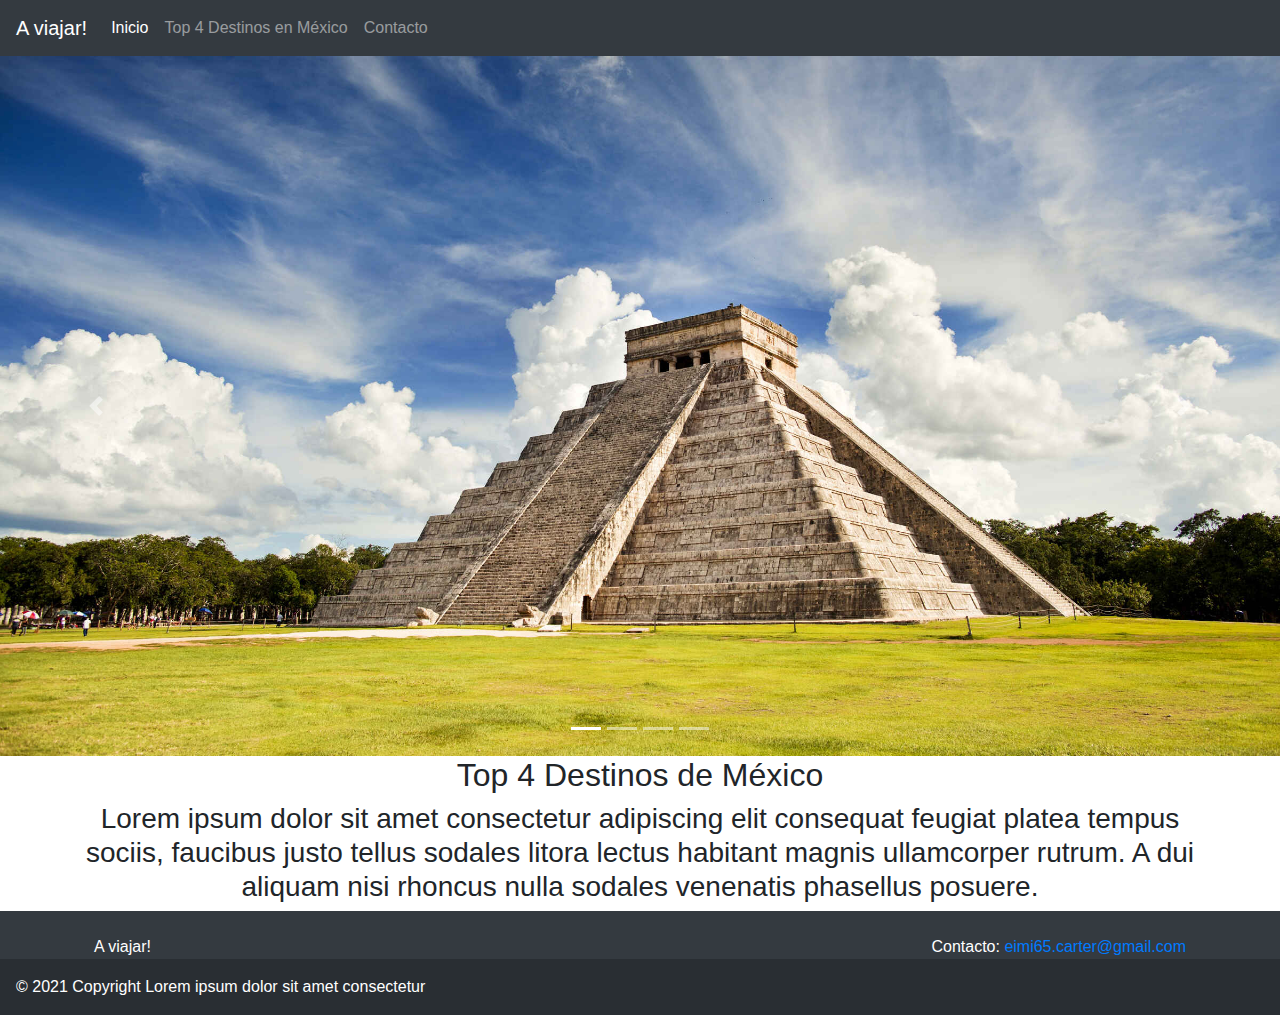
<file: index.html>
<!DOCTYPE html>
<html lang="es">
    <head>
      <meta charset="UTF-8">
      <meta name="viewport" content="width=device-width, initial-scale=1.0">
      <title>LET - Trabajo1 HTML5</title>
      <link rel="shortcut icon" href="favicon.ico" type="image/x-icon">
      <link rel="icon" href="favicon.ico" type="image/x-icon">
      <link href="css/style.css" rel="stylesheet">
      <link rel="stylesheet" href="css/bootstrap.min.css">  
      <script src="js/jquery-3.4.1.min.js"></script>
	    <script src="js/bootstrap.min.js"></script>
    </head>
    <body>
      <header>
        <!--Navbar-->
        <nav class="navbar navbar-dark navbar-expand-lg bg-dark">
            <a class="navbar-brand" href="#">A viajar!</a>
            <button class="navbar-toggler" type="button" data-toggle="collapse" data-target="#navbarNav" aria-controls="navbarNav" aria-expanded="false" aria-label="Toggle navigation">
              <span class="navbar-toggler-icon"></span>
            </button>
            <div class="collapse navbar-collapse" id="navbarNav">
              <ul class="navbar-nav">
                <li class="nav-item active">
                  <a class="nav-link" href="#">Inicio <span class="sr-only">(current)</span></a>
                </li>
                <li class="nav-item">
                  <a class="nav-link" href="destinos.html">Top 4 Destinos en M&eacute;xico</a>
                </li>               
                <li class="nav-item">
                  <a class="nav-link" href="contacto.html">Contacto</a>
                </li>
              </ul>
            </div>
        </nav>        
      </header>

      <!--Slider-->
      <div id="carouselExampleIndicators" class="carousel slide" data-ride="carousel">
          <ol class="carousel-indicators">
            <li data-target="#carouselExampleIndicators" data-slide-to="0" class="active"></li>
            <li data-target="#carouselExampleIndicators" data-slide-to="1"></li>
            <li data-target="#carouselExampleIndicators" data-slide-to="2"></li>
            <li data-target="#carouselExampleIndicators" data-slide-to="3"></li>
          </ol>
          <div class="carousel-inner">
            <div class="carousel-item active">
              <img class="d-block w-100" src="recursos/Image1Lchichen.jpg" alt="First slide">
            </div>
            <div class="carousel-item">
              <img class="d-block w-100" src="recursos/imagen12L-Gto.jpg" alt="Second slide">
            </div>
            <div class="carousel-item">
              <img class="d-block w-100" src="recursos/images37L-isla.jpg" alt="Third slide">
            </div>
            <div class="carousel-item">
              <img class="d-block w-100" src="recursos/images31L-PuertoVall.png" alt="Third slide">
            </div>
          </div>
          <a class="carousel-control-prev" href="#carouselExampleIndicators" role="button" data-slide="prev">
            <span class="carousel-control-prev-icon" aria-hidden="true"></span>
            <span class="sr-only">Previous</span>
          </a>
          <a class="carousel-control-next" href="#carouselExampleIndicators" role="button" data-slide="next">
            <span class="carousel-control-next-icon" aria-hidden="true"></span>
            <span class="sr-only">Next</span>
          </a>
      </div>
      <!--End Slider-->
      <!-- Introduction text -->
      <section>
          <h2>Top 4 Destinos de M&eacute;xico</h2>
        <article class="container introd">
           <h3>Lorem ipsum dolor sit amet consectetur adipiscing elit consequat feugiat platea tempus sociis, faucibus justo tellus sodales litora lectus habitant magnis ullamcorper rutrum. A dui aliquam nisi rhoncus nulla sodales venenatis phasellus posuere.</h3>                
        </article>
      </section>       
      <footer class="bg-dark text-center text-white">
          <div class="container p-4 pb-0">
            <!-- contacto -->            
              <p id="logo">A viajar!</p>
              <p id="contacto">
                Contacto:  <a href="mailto:eimi65.carter@gmail.com">eimi65.carter@gmail.com</a> 
              </p>                         
            <!-- contacto -->          
          </div>          
          <!-- Copyright -->
          <div id="copyR" class="text-left p-3" >            
            <span>© 2021 Copyright Lorem ipsum dolor sit amet consectetur</span>
          </div>
          <!-- Copyright -->
      </footer>
    </body>
</html>
</file>
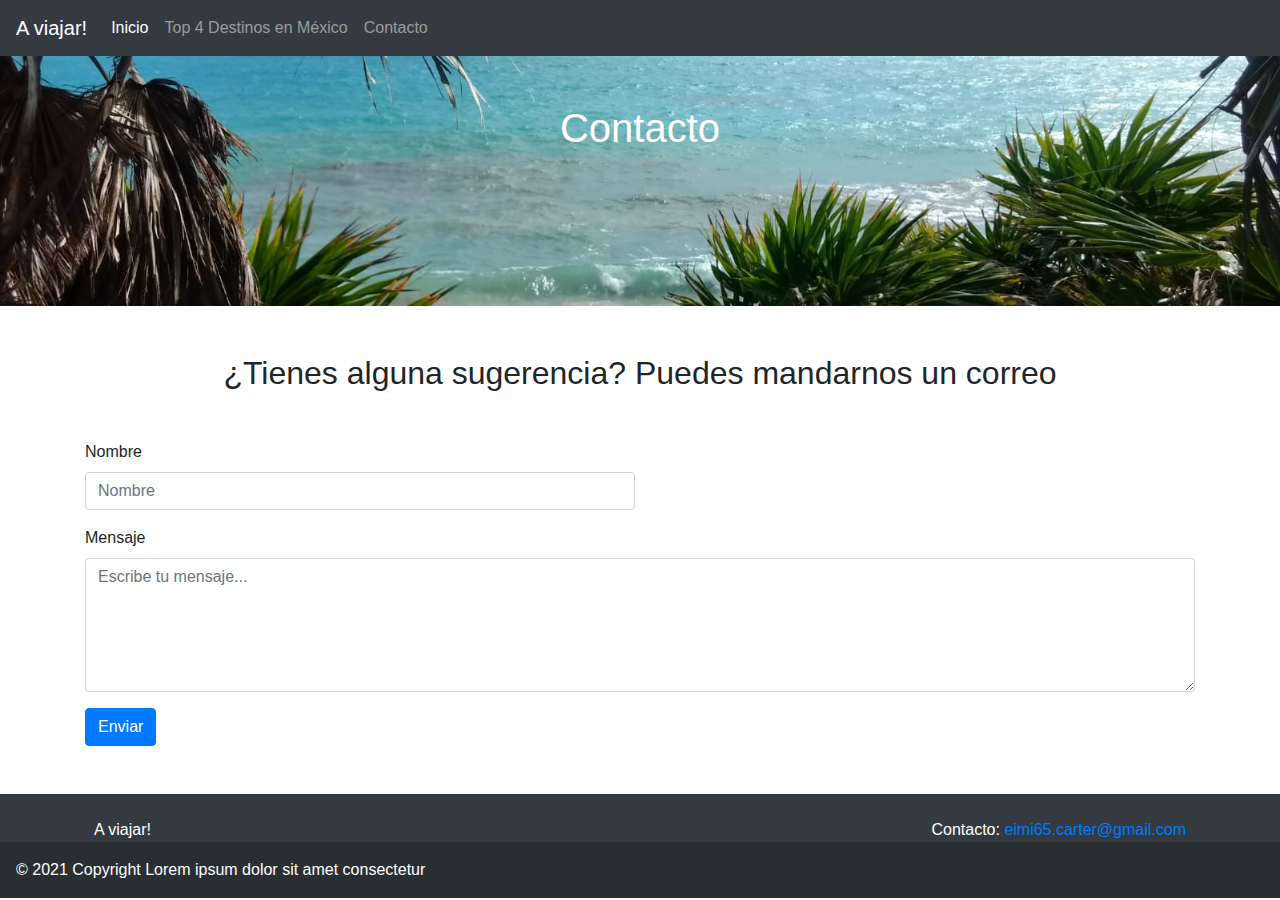
<file: contacto.html>
<!DOCTYPE html>
<html lang="en">
<head>
    <meta charset="UTF-8">
    <meta http-equiv="X-UA-Compatible" content="IE=edge">
    <meta name="viewport" content="width=device-width, initial-scale=1.0">
    <title>LET - Trabajo1 HTML5</title>
    <link rel="shortcut icon" href="favicon.ico" type="image/x-icon">
    <link rel="icon" href="favicon.ico" type="image/x-icon">
    <link href="css/style.css" rel="stylesheet">
    <link rel="stylesheet" href="css/bootstrap.min.css">
    <script src="js/jquery-3.4.1.min.js"></script>
    <script src="js/bootstrap.min.js"></script>
</head>
<body>
    <header>
        <!--Navbar-->
        <nav class="navbar navbar-dark navbar-expand-lg bg-dark">
            <a class="navbar-brand" href="#">A viajar!</a>
            <button class="navbar-toggler" type="button" data-toggle="collapse" data-target="#navbarNav" aria-controls="navbarNav" aria-expanded="false" aria-label="Toggle navigation">
              <span class="navbar-toggler-icon"></span>
            </button>
            <div class="collapse navbar-collapse" id="navbarNav">
              <ul class="navbar-nav">
                <li class="nav-item active">
                  <a class="nav-link" href="index.html">Inicio</a>
                </li>
                <li class="nav-item">
                  <a class="nav-link" href="destinos.html">Top 4 Destinos en M&eacute;xico</a>
                </li>
                <li class="nav-item">
                  <a class="nav-link" href="contacto.html">Contacto <span class="sr-only">(current)</span></a>
                </li>
              </ul>
            </div>
        </nav>        
    </header>
  
    <!--Title - image-->
    <section id="band-destination" class="pt-5">      
      <h1 class="text-center">Contacto</h1>                      
    </section>

    <!-- section - contact -->
    <section class="container mt-5">
      <h2>&iquest;Tienes alguna sugerencia? Puedes mandarnos un correo</h2>
      <form action="mailto:eimi65.carter@gmail.com" class="mt-5 mb-5">
        <div class="form-row">
          <div class="form-group col-md-6">
            <label for="inputName">Nombre</label>
            <input type="text" class="form-control" id="inputName" placeholder="Nombre">
          </div>          
        </div>
        <div class="form-group">
          <label for="inputMessage">Mensaje</label>
          <textarea rows="5" cols="20" class="form-control" id="inputMessage" name="body" placeholder="Escribe tu mensaje..."></textarea>
        </div> 
        <input type="hidden" class="form-control" id="inputSubject" name="subject" value="Sugerencias" >                
        <button type="submit" class="btn btn-primary">Enviar</button>
      </form>  
    </section>
  
    <!-- pie de página  -->  
    <footer class="bg-dark text-center text-white">
        <div class="container p-4 pb-0">
          <!-- contacto -->            
          <p id="logo">A viajar!</p>
          <p id="contacto">
            Contacto:  <a href="mailto:eimi65.carter@gmail.com">eimi65.carter@gmail.com</a> 
          </p>                         
        <!-- contacto -->           
        </div>          
        <!-- Copyright -->
        <div id="copyR" class="text-left p-3" >            
          <span>© 2021 Copyright Lorem ipsum dolor sit amet consectetur</span>
        </div>
        <!-- Copyright -->
    </footer>
</body>
</html>
</file>
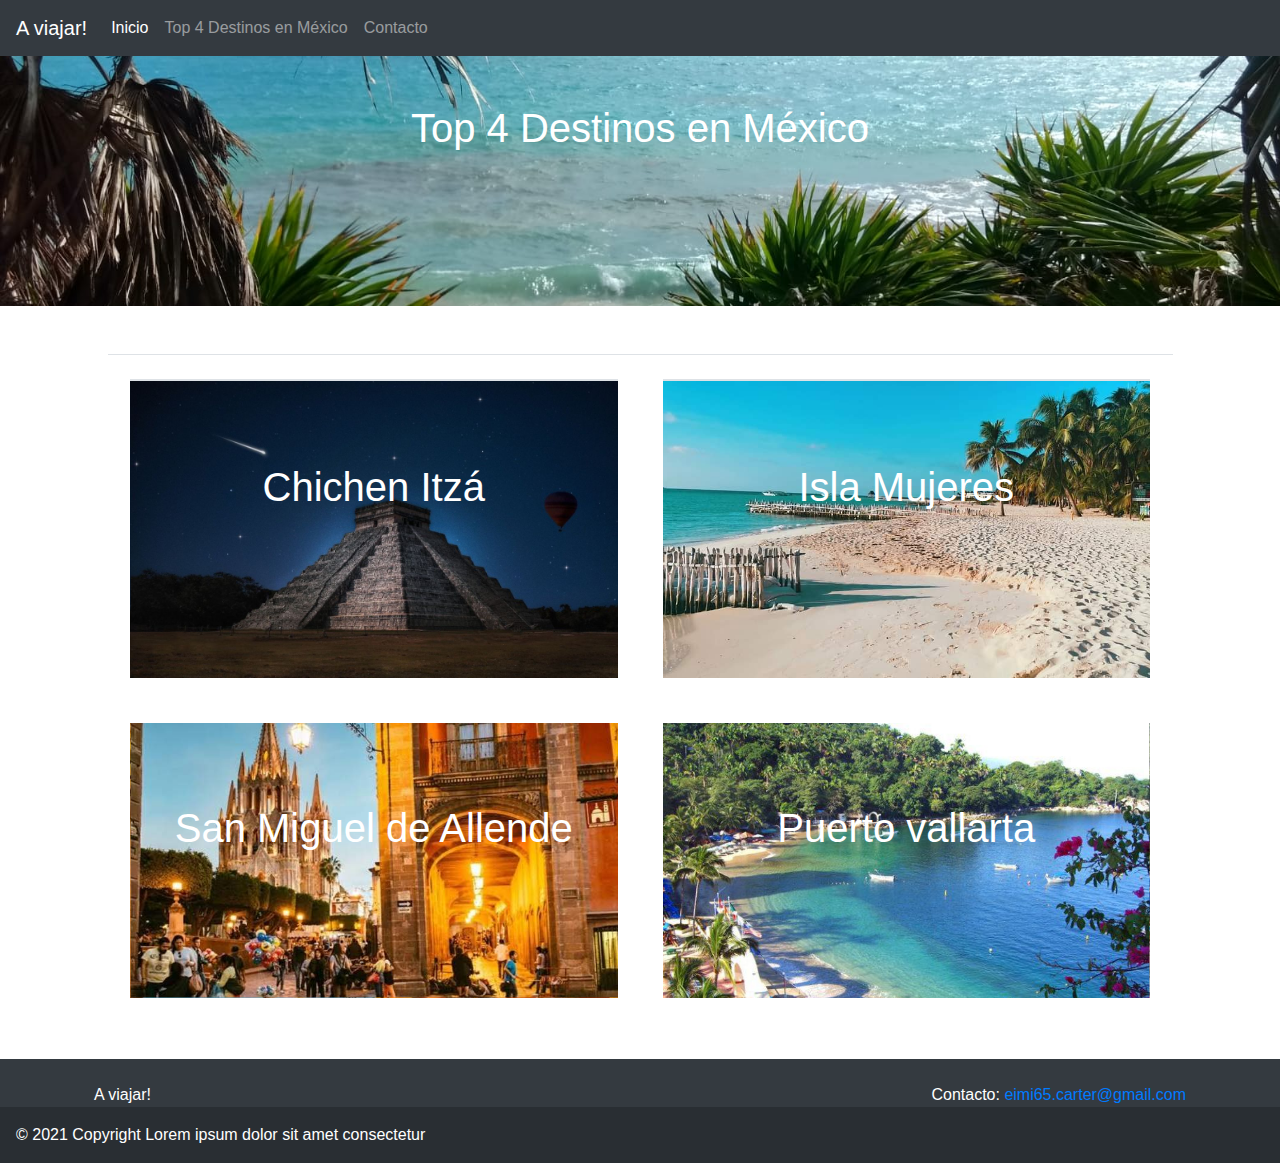
<file: destinos.html>
<!DOCTYPE html>
<html lang="en">
<head>
    <meta charset="UTF-8">
    <meta http-equiv="X-UA-Compatible" content="IE=edge">
    <meta name="viewport" content="width=device-width, initial-scale=1.0">
    <title>LET - Trabajo1 HTML5</title>
    <link rel="shortcut icon" href="favicon.ico" type="image/x-icon">
    <link rel="icon" href="favicon.ico" type="image/x-icon">
    <link href="css/style.css" rel="stylesheet">
    <link rel="stylesheet" href="css/bootstrap.min.css">
    <script src="js/jquery-3.4.1.min.js"></script>
    <script src="js/bootstrap.min.js"></script>
</head>
<body>
    <header>
        <!--Navbar-->
        <nav class="navbar navbar-dark navbar-expand-lg bg-dark">
            <a class="navbar-brand" href="#">A viajar!</a>
            <button class="navbar-toggler" type="button" data-toggle="collapse" data-target="#navbarNav" aria-controls="navbarNav" aria-expanded="false" aria-label="Toggle navigation">
              <span class="navbar-toggler-icon"></span>
            </button>
            <div class="collapse navbar-collapse" id="navbarNav">
              <ul class="navbar-nav">
                <li class="nav-item active">
                  <a class="nav-link" href="index.html">Inicio</a>
                </li>
                <li class="nav-item">
                  <a class="nav-link" href="destinos.html">Top 4 Destinos en M&eacute;xico <span class="sr-only">(current)</span></a>
                </li>
                <li class="nav-item">
                    <a class="nav-link" href="contacto.html">Contacto</a>
                  </li>
              </ul>
            </div>
        </nav>        
    </header>
  
    <!--Title - image-->
    <section id="band-destination" class="pt-5">       
      <h1 class="text-center">Top 4 Destinos en M&eacute;xico</h1>      
    </section>
    <!-- Destinos -->
    <section class="container">
      <!-- Destinations options -->
      <table class="table mt-5">
        <thead>
          <tr>
            <th scope="col"></th>
            <th scope="col"></th>            
          </tr>
        </thead>
        <tbody>
          <tr>
            <td class="dest1 text-center">
              <a href="destino1.html" >
                <div class="options-link">
                  <h1>Chichen Itz&aacute;</h1>
                </div>
              </a>
            </td>
            <td class="dest2 text-center">
              <a href="destino2.html" >
                <div class="options-link">
                  <h1>Isla Mujeres</h1>
                </div>
              </a>
            </td>           
          </tr>
          <tr>
            <td class="dest3 text-center">
              <a href="destino3.html" >
                <div class="options-link">
                  <h1>San Miguel de Allende</h1>
                </div>
              </a>
            </td>
            <td class="dest4 text-center">
              <a href="destino4.html" >
                <div class="options-link">
                  <h1>Puerto vallarta</h1>
                </div>
              </a>
            </td>           
          </tr>         
        </tbody>
      </table>  
    </section>
  
    <!-- pie de página principal-->
    <footer class="bg-dark text-center text-white">
        <div class="container p-4 pb-0">
          <!-- contacto -->            
          <p id="logo">A viajar!</p>
          <p id="contacto">
            Contacto:  <a href="mailto:eimi65.carter@gmail.com">eimi65.carter@gmail.com</a> 
          </p>                         
        <!-- contacto -->            
        </div>          
        <!-- Copyright -->
        <div id="copyR" class="text-left p-3" >            
          <span>© 2021 Copyright Lorem ipsum dolor sit amet consectetur</span>
        </div>
        <!-- Copyright -->
    </footer>
</body>
</html>
</file>
<file: css/style.css>
html, body {
    background-color: #fff;
    
}

html {
 /* min-height: 100%;
  position: relative;*/
}

footer{
    position: absolute;
    width: 100%;
}

/*General styles*/
#logo{
    display: block;
    float: left;    
}
#contacto{
    color: #fff;
    float: right; 
}
#copyR{
    background-color: rgba(0, 0, 0, 0.2);
}
#band-destination{
    background-image: url(../recursos/band.jpg);
    background-size: cover;
    background-position: center;
    color: #fff;
    height: 250px;
}
/*inicio*/
.carousel-inner{
    height: 700px;
}
.introd{
    text-align: center;
}
section h2{
    text-align: center;
}

/*destinos*/
table td {
    border: 45px solid #fff;
    color: #fff;
    height: 320px;        
    width: 320px;   
    vertical-align: center;     
}

table a,table a:hover {   
    color: #fff;    
}

.dest1{
    background-image: url(../recursos/imagen8L-chichen.jpg);
    background-size: cover;
}
.dest2{
    background-image: url(../recursos/images36L-isla.jpg);
    background-size: cover;
}
.dest3{
    background-image: url(../recursos/images-37L-sanmiguel.jpg);
    background-size: cover;
}
.dest4{
    background-image: url(../recursos/images32L-PuertoVall_pl_oro.jpg);
    background-size: cover;
}

.options-link{
    padding-top: 15%;
    width: 100%;
    height: 100%;
}

/*destinations options*/
.description {
    float: left;
    width: 60%;
    text-align: justify;
}
.vd-aud{
    float: right;
    width: 30%;

}

#info1{
    height: 1250px;
}
video{
    margin-left: 15%;
}
.vd-aud img{
    margin-top: 15px;
    margin-bottom: 15px;
}
section img{
    border-radius: 15px;
}
</file>
